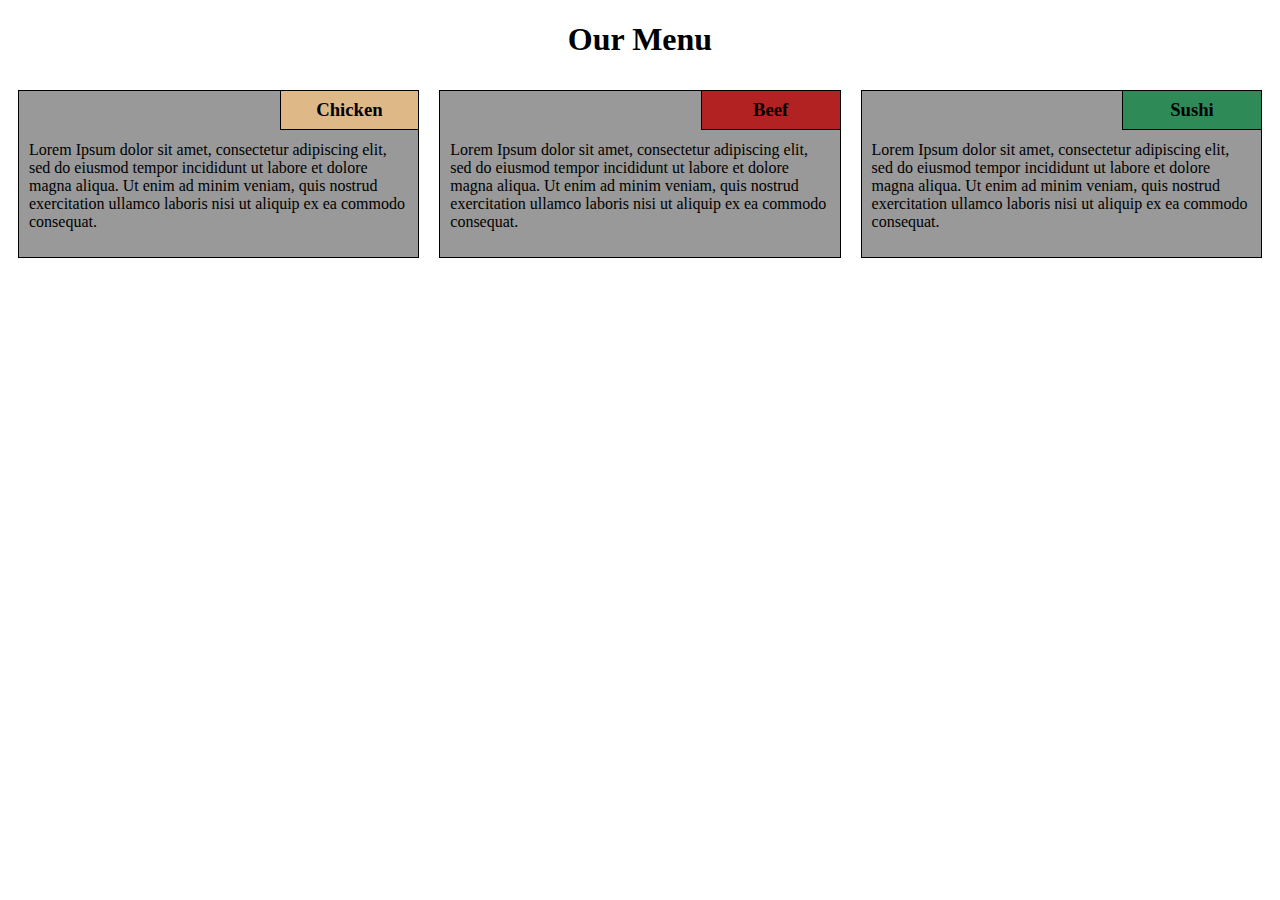
<file: mod2_solution/index.html>
<!DOCTYPE html>
<html lang="en">
<head>
    <meta charset="UTF-8">
    <meta name="viewport" content="width=device-width, initial-scale=1.0">
    <title>Assignment Solution for Module 2</title>
    <link rel="stylesheet" href="css/style.css">
</head>
<body>
    <h1>Our Menu</h1>
    <section class="col-lg-4 col-md-6 col-sm-12">
        <div class="content1">
            <div class="title t1">
                <h3 class="title">Chicken</h3>
            </div>
            <p class="intro">
                Lorem Ipsum dolor sit amet, consectetur adipiscing elit, 
                sed do eiusmod tempor incididunt ut labore et dolore magna 
                aliqua. Ut enim ad minim veniam, quis nostrud exercitation 
                ullamco laboris nisi ut aliquip ex ea commodo consequat.
            </p>  
        </div>
    </section>

    <section class="col-lg-4 col-md-6 col-sm-12">
        <div class="content1">
            <div class="title t2">
                <h3 class="title">Beef</h3>
            </div>
            <p class="intro">
                Lorem Ipsum dolor sit amet, consectetur adipiscing elit, 
                sed do eiusmod tempor incididunt ut labore et dolore magna 
                aliqua. Ut enim ad minim veniam, quis nostrud exercitation 
                ullamco laboris nisi ut aliquip ex ea commodo consequat.
            </p>  
        </div>
    </section>

    <section class="col-lg-4 col-md-12 col-sm-12">
        <div class="content1">
            <div class="title t3">
                <h3 class="title">Sushi</h3>
            </div>
            <p class="intro">
                Lorem Ipsum dolor sit amet, consectetur adipiscing elit, 
                sed do eiusmod tempor incididunt ut labore et dolore magna 
                aliqua. Ut enim ad minim veniam, quis nostrud exercitation 
                ullamco laboris nisi ut aliquip ex ea commodo consequat.
            </p>  
        </div>
    </section>
</body>
</html>
</file>
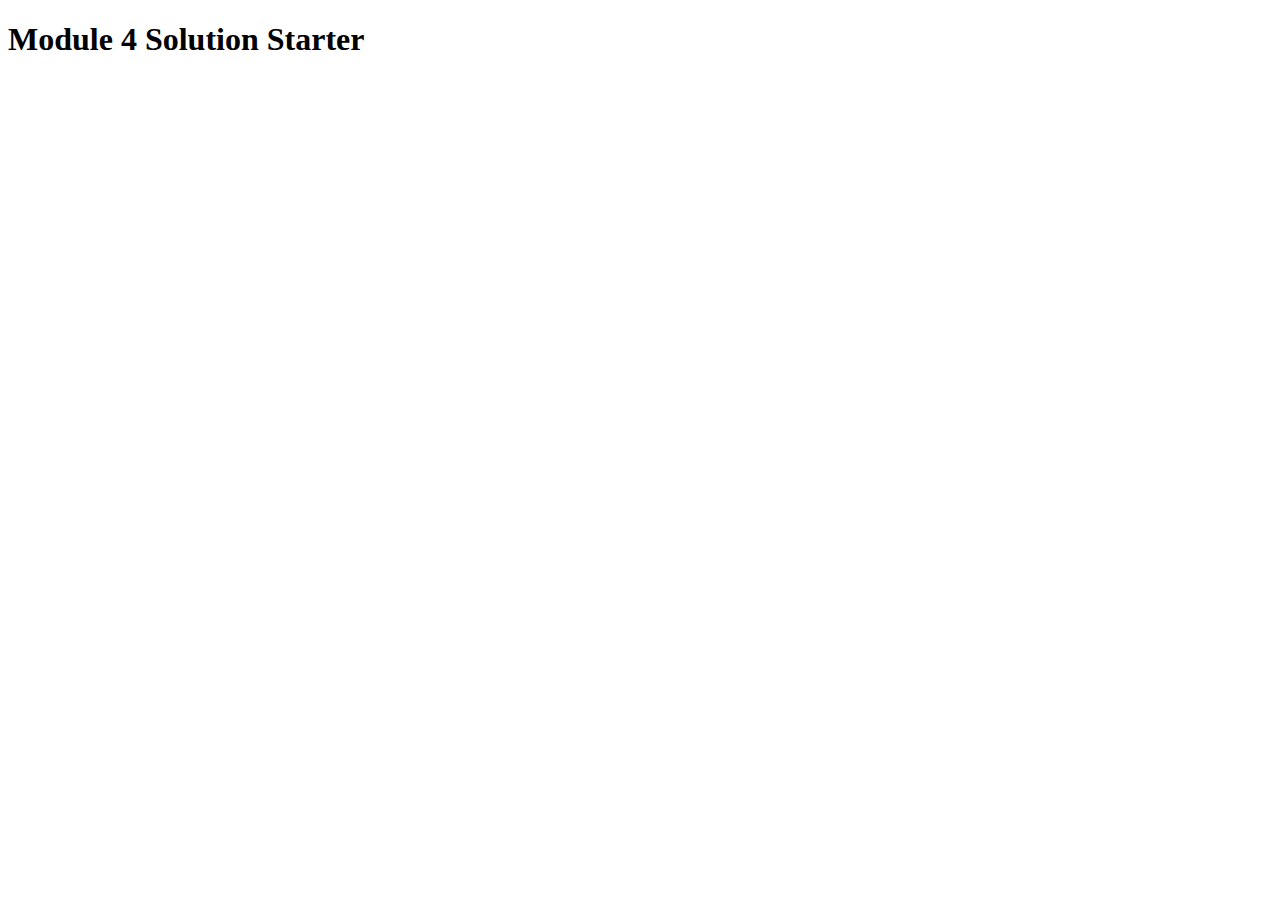
<file: mod4_solution/index.html>
<!DOCTYPE html>
<html>
<head>
  <meta charset="utf-8">
  <title>Module 4 Solution Starter</title>
  <script>
    var names = []; // DO NOT REMOVE
  </script>
  <script src="SpeakHello.js"></script>
  <script src="SpeakGoodBye.js"></script>
  <script src="script.js"></script>
</head>
<body>
  <h1>Module 4 Solution Starter</h1>
</body>
</html>
</file>
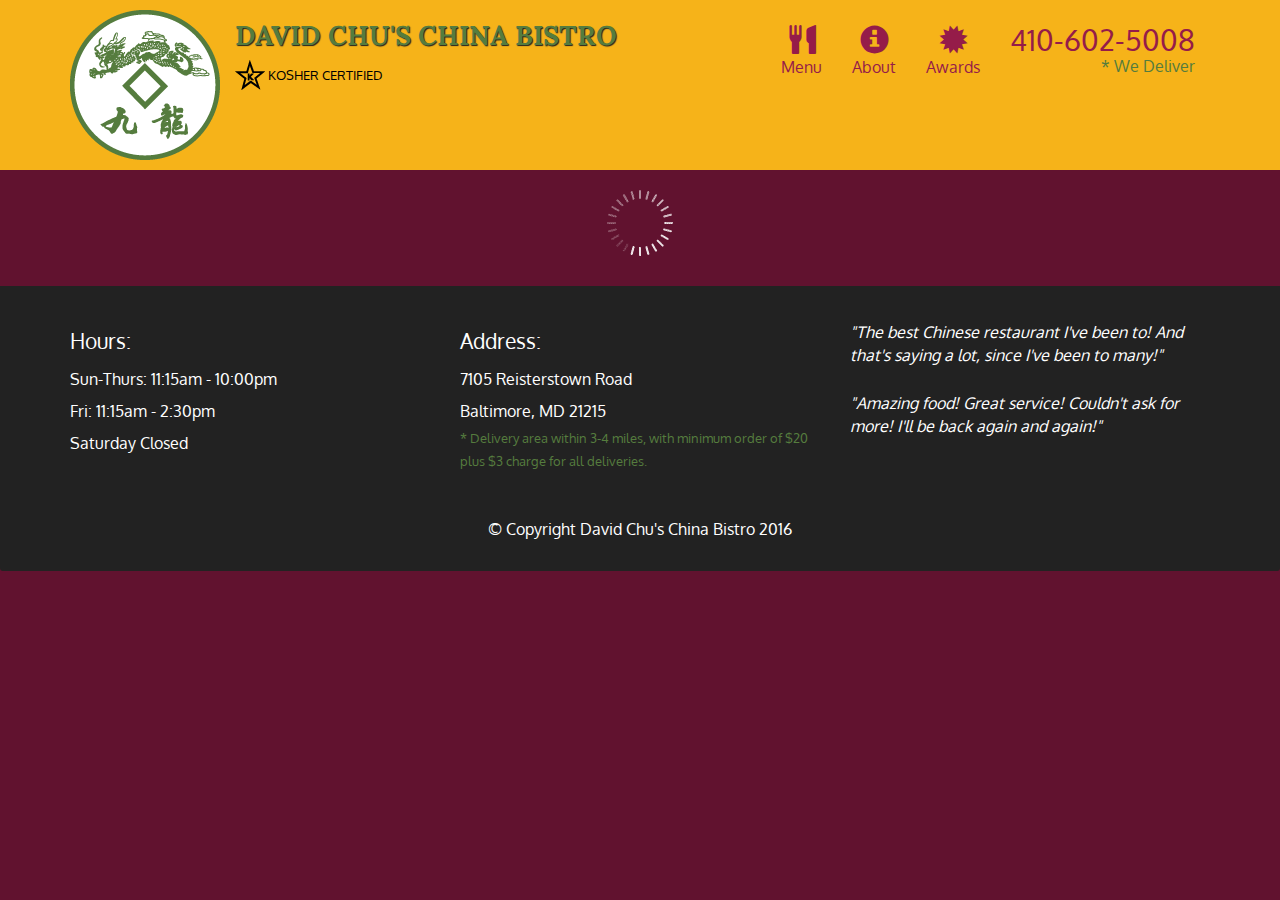
<file: mod5_solution/index.html>
<!doctype html>
<html lang="en">
  <head>
    <meta charset="utf-8">
    <meta http-equiv="X-UA-Compatible" content="IE=edge">
    <meta name="viewport" content="width=device-width, initial-scale=1">
    <title>David Chu's China Bistro</title>
    <link rel="stylesheet" href="css/bootstrap.min.css">
    <link rel="stylesheet" href="css/styles.css">
    <link href='https://fonts.googleapis.com/css?family=Oxygen:400,300,700' rel='stylesheet' type='text/css'>
    <link href='https://fonts.googleapis.com/css?family=Lora' rel='stylesheet' type='text/css'>
  </head>
<body>
  <header>
    <nav id="header-nav" class="navbar navbar-default">
      <div class="container">
        <div class="navbar-header">
          <a href="index.html" class="pull-left visible-md visible-lg">
            <div id="logo-img" alt="Logo image"></div>
          </a>

          <div class="navbar-brand">
            <a href="index.html"><h1>David Chu's China Bistro</h1></a>
            <p>
              <img src="images/star-k-logo.png" alt="Kosher certification">
              <span>Kosher Certified</span>
            </p>
          </div>

          <button id="navbarToggle" type="button" class="navbar-toggle collapsed" data-toggle="collapse" data-target="#collapsable-nav" aria-expanded="false">
            <span class="sr-only">Toggle navigation</span>
            <span class="icon-bar"></span>
            <span class="icon-bar"></span>
            <span class="icon-bar"></span>
          </button>
        </div>
        
        <div id="collapsable-nav" class="collapse navbar-collapse">
           <ul id="nav-list" class="nav navbar-nav navbar-right">
            <li id="navHomeButton" class="visible-xs active">
              <a href="index.html">
                <span class="glyphicon glyphicon-home"></span> Home</a>
            </li>
            <li id="navMenuButton">
              <a href="#" onclick="$dc.loadMenuCategories();">
                <span class="glyphicon glyphicon-cutlery"></span><br class="hidden-xs"> Menu</a>
            </li>
            <li>
              <a href="#">
                <span class="glyphicon glyphicon-info-sign"></span><br class="hidden-xs"> About</a>
            </li>
            <li>
              <a href="#">
                <span class="glyphicon glyphicon-certificate"></span><br class="hidden-xs"> Awards</a>
            </li>
            <li id="phone" class="hidden-xs">
              <a href="tel:410-602-5008">
                <span>410-602-5008</span></a><div>* We Deliver</div>
            </li>
          </ul><!-- #nav-list -->
        </div><!-- .collapse .navbar-collapse -->
      </div><!-- .container -->
    </nav><!-- #header-nav -->
  </header>

  <div id="call-btn" class="visible-xs">
    <a class="btn" href="tel:410-602-5008">
    <span class="glyphicon glyphicon-earphone"></span>
    410-602-5008
    </a>
  </div>
  <div id="xs-deliver" class="text-center visible-xs">* We Deliver</div>

  <div id="main-content" class="container"></div>

  <footer class="panel-footer">
    <div class="container">
      <div class="row">
        <section id="hours" class="col-sm-4">
          <span>Hours:</span><br>
          Sun-Thurs: 11:15am - 10:00pm<br>
          Fri: 11:15am - 2:30pm<br>
          Saturday Closed
          <hr class="visible-xs">
        </section>
        <section id="address" class="col-sm-4">
          <span>Address:</span><br>
          7105 Reisterstown Road<br>
          Baltimore, MD 21215
          <p>* Delivery area within 3-4 miles, with minimum order of $20 plus $3 charge for all deliveries.</p>
          <hr class="visible-xs">
        </section>
        <section id="testimonials" class="col-sm-4">
          <p>"The best Chinese restaurant I've been to! And that's saying a lot, since I've been to many!"</p>
          <p>"Amazing food! Great service! Couldn't ask for more! I'll be back again and again!"</p>
        </section>
      </div>
      <div class="text-center">&copy; Copyright David Chu's China Bistro 2016</div>
    </div>
  </footer>

  <!-- jQuery (Bootstrap JS plugins depend on it) -->
  <script src="js/jquery-2.1.4.min.js"></script>
  <script src="js/bootstrap.min.js"></script>
  <script src="js/ajax-utils.js"></script>
  <script src="js/script.js"></script>
</body>
</html>
</file>
<file: mod2_solution/css/style.css>
* {
    box-sizing: border-box;
}

h1 {
    text-align: center;
}

.content1 {
    position: relative;
    margin: 10px;
    padding: 10px;
    border: 1px solid black;
    background-color: #999999;
}

div.title {
    position: absolute;
    top: -1px;
    right: -1px;
    width: 35%;
    border: 1px solid black; 
    text-align: center;
}

h3.title {
    margin: 8px auto;
}

.t1 {
    background-color: burlywood;
}

.t2 {
    background-color: firebrick;
}

.t3 {
    background-color: seagreen;
}

.intro {
    margin-top: 40px;
}

@media (min-width: 992px) {
    .col-lg-1, .col-lg-2, .col-lg-3, .col-lg-4, .col-lg-5, .col-lg-6, 
    .col-lg-7, .col-lg-8, .col-lg-9, .col-lg-10, .col-lg-11, .col-lg-12 {
      float: left;
    }
    .col-lg-1 {
      width: 8.33%;
    }
    .col-lg-2 {
      width: 16.66%;
    }
    .col-lg-3 {
      width: 25%;
    }
    .col-lg-4 {
      width: 33.33%;
    }
    .col-lg-5 {
      width: 41.66%;
    }
    .col-lg-6 {
      width: 50%;
    }
    .col-lg-7 {
      width: 58.33%;
    }
    .col-lg-8 {
      width: 66.66%;
    }
    .col-lg-9 {
      width: 74.99%;
    }
    .col-lg-10 {
      width: 83.33%;
    }
    .col-lg-11 {
      width: 91.66%;
    }
    .col-lg-12 {
      width: 100%;
    }
  }
  
  /********** Medium devices only **********/
  @media (min-width: 768px) and (max-width: 991px) {
    .col-md-1, .col-md-2, .col-md-3, .col-md-4, .col-md-5, .col-md-6, .col-md-7, .col-md-8, .col-md-9, .col-md-10, .col-md-11, .col-md-12 {
      float: left;
    }
    .col-md-1 {
      width: 8.33%;
    }
    .col-md-2 {
      width: 16.66%;
    }
    .col-md-3 {
      width: 25%;
    }
    .col-md-4 {
      width: 33.33%;
    }
    .col-md-5 {
      width: 41.66%;
    }
    .col-md-6 {
      width: 50%;
    }
    .col-md-7 {
      width: 58.33%;
    }
    .col-md-8 {
      width: 66.66%;
    }
    .col-md-9 {
      width: 74.99%;
    }
    .col-md-10 {
      width: 83.33%;
    }
    .col-md-11 {
      width: 91.66%;
    }
    .col-md-12 {
      width: 100%;
    }
  }

  @media (max-width: 767px) {
    .col-sm-1, .col-sm-2, .col-sm-3, .col-sm-4, .col-sm-5, .col-sm-6, .col-sm-7, .col-sm-8, .col-sm-9, .col-sm-10, .col-sm-11, .col-sm-12 {
      float: left;
    }
    .col-sm-1 {
      width: 8.33%;
    }
    .col-sm-2 {
      width: 16.66%;
    }
    .col-sm-3 {
      width: 25%;
    }
    .col-sm-4 {
      width: 33.33%;
    }
    .col-sm-5 {
      width: 41.66%;
    }
    .col-sm-6 {
      width: 50%;
    }
    .col-sm-7 {
      width: 58.33%;
    }
    .col-sm-8 {
      width: 66.66%;
    }
    .col-sm-9 {
      width: 74.99%;
    }
    .col-sm-10 {
      width: 83.33%;
    }
    .col-sm-11 {
      width: 91.66%;
    }
    .col-sm-12 {
      width: 100%;
    }
  }
</file>
<file: mod5_solution/css/styles.css>
body {
  font-size: 16px;
  color: #fff;
  background-color: #61122f;
  font-family: 'Oxygen', sans-serif;
}

/** HEADER **/
#header-nav {
  background-color: #f6b319;
  border-radius: 0;
  border: 0;
}

#logo-img {
  background: url('../images/restaurant-logo_large.png') no-repeat;
  width: 150px;
  height: 150px;
  margin: 10px 15px 10px 0;
}

.navbar-brand {
  padding-top: 25px;
}
.navbar-brand h1 { /* Restaurant name */
  font-family: 'Lora', serif;
  color: #557c3e;
  font-size: 1.5em;
  text-transform: uppercase;
  font-weight: bold;
  text-shadow: 1px 1px 1px #222;
  margin-top: 0;
  margin-bottom: 0;
  line-height: .75;
}
.navbar-brand a:hover, .navbar-brand a:focus {
  text-decoration: none;
}
.navbar-brand p { /* Kosher cert */
  color: #000;
  text-transform: uppercase;
  font-size: .7em;
  margin-top: 15px;
}
.navbar-brand p span { /* Star-K */
  vertical-align: middle;
}

#nav-list {
  margin-top: 10px;
}
#nav-list a {
  color: #951C49;
  text-align: center;
}
#nav-list a:hover {
  background: #E7E7E7;
}
#nav-list a span {
  font-size: 1.8em;
}

#phone {
  margin-top: 5px;
}
#phone a { /* Phone number */
  text-align: right;
  padding-bottom: 0;
}
#phone div { /* We Deliver */
  color: #557c3e;
  text-align: right;
  padding-right: 15px;
}

.navbar-header button.navbar-toggle, .navbar-header .icon-bar {
  border: 1px solid #61122f;
}
.navbar-header button.navbar-toggle {
  clear: both;
  margin-top: -30px;
}
/* END HEADER */

/* FOOTER */
.panel-footer {
  margin-top: 30px;
  padding-top: 35px;
  padding-bottom: 30px;
  background-color: #222;
  border-top: 0;
}
.panel-footer div.row {
  margin-bottom: 35px;
}
#hours, #address {
  line-height: 2;
}
#hours > span, #address > span {
  font-size: 1.3em;
}
#address p {
  color: #557c3e;
  font-size: .8em;
  line-height: 1.8;
}
#testimonials {
  font-style: italic;
}
#testimonials p:nth-child(2) {
  margin-top: 25px;
}
/* END FOOTER */



/* HOME PAGE */
.container .jumbotron {
  box-shadow: 0 0 50px #3F0C1F;
  border: 2px solid #3F0C1F;
}

#menu-tile, #specials-tile, #map-tile {
  height: 250px;
  width: 100%;
  margin-bottom: 15px;
  position: relative;
  border: 2px solid #3F0C1F;
  overflow: hidden;
}
#menu-tile:hover, #specials-tile:hover, #map-tile:hover {
  box-shadow: 0 1px 5px 1px #cccccc;
}
#menu-tile {
  background: url('../images/menu-tile.jpg') no-repeat;
  background-position: center;
}
#specials-tile {
  background: url('../images/specials-tile.jpg') no-repeat;
  background-position: center;
}
#menu-tile span, #specials-tile span, #map-tile span {
  position: absolute;
  bottom: 0;
  right: 0;
  width: 100%;
  text-align: center;
  font-size: 1.6em;
  text-transform: uppercase;
  background-color: #000;
  color: #fff;
  opacity: .8;
}
/* END HOME PAGE */

/* MENU CATEGORIES PAGE */
.category-tile { 
  position: relative;
  border: 2px solid #3F0C1F;
  overflow: hidden;
  width: 200px;
  height: 200px;
  margin: 0 auto 15px;
}
.category-tile span {
  position: absolute;
  bottom: 0;
  right: 0;
  width: 100%;
  text-align: center;
  font-size: 1.2em;
  text-transform: uppercase;
  background-color: #000;
  color: #fff;
  opacity: .8;
}
.category-tile:hover {
  box-shadow: 0 1px 5px 1px #cccccc;
}

#menu-categories-title + div {
  margin-bottom: 50px;
}
/* END MENU CATEGORIES PAGE */

/* SINGLE CATEGORY PAGE */
.menu-item-tile {
  margin-bottom: 25px;
}
.menu-item-tile hr {
  width: 80%;
}
.menu-item-tile .menu-item-price {
  font-size: 1.1em;
  text-align: right;
  margin-top: -15px;
  margin-right: -15px;
}
.menu-item-tile .menu-item-price span {
  font-size: .6em;
}
.menu-item-photo {
  position: relative;
  border: 2px solid #3F0C1F; 
  overflow: hidden;
  padding: 0;
  margin-right: -15px;
  margin-left: auto;
  margin-bottom: 20px;
  max-width: 250px;
}
.menu-item-photo div {
  position: absolute;
  bottom: 0;
  right: 0;
  width: 80px;
  background-color: #557c3e;
  text-align: center;
}
.menu-item-description {
  padding-right: 30px;
}
h3.menu-item-title {
  margin: 0 0 10px;
}
.menu-item-details {
  font-size: .9em;
  font-style: italic;
}
/* END SINGLE CATEGORY PAGE */


/********** Large devices only **********/
@media (min-width: 1200px) {
  .container .jumbotron {
    background: url('../images/jumbotron_1200.jpg') no-repeat;
    height: 675px;
  }
}

/********** Medium devices only **********/
@media (min-width: 992px) and (max-width: 1199px) {
  /* Header */
  #logo-img {
    background: url('../images/restaurant-logo_medium.png') no-repeat;
    width: 100px;
    height: 100px;
    margin: 5px 5px 5px 0;
  }
  /* End Header */

  /* Home Page */
  .container .jumbotron {
    background: url('../images/jumbotron_992.jpg') no-repeat;
    height: 558px;
  }
  /* End Home Page */
}

/********** Small devices only **********/
@media (min-width: 768px) and (max-width: 991px) {
  /* Home Page */
  .container .jumbotron {
    background: url('../images/jumbotron_768.jpg') no-repeat;
    height: 432px;
  }
  /* End Home Page */
}

/********** Extra small devices only **********/
@media (max-width: 767px) {
  /* Header */
  .navbar-brand {
    padding-top: 10px;
    height: 80px;
  }
  .navbar-brand h1 { /* Restaurant name */
    padding-top: 10px;
    font-size: 5vw; /* 1vw = 1% of viewport width */
  }
  .navbar-brand p { /* Kosher cert */
    font-size: .6em;
    margin-top: 12px;
  }
  .navbar-brand p img { /* Star-K */
    height: 20px;
  }

  #collapsable-nav a { /* Collapsed nav menu text */
    font-size: 1.2em;
  }
  #collapsable-nav a span { /* Collapsed nav menu glyph */
    font-size: 1em;
    margin-right: 5px;
  }

  #call-btn > a {
    font-size: 1.5em;
    display: block;
    margin: 0 20px;
    padding: 10px;
    border: 2px solid #fff;
    background-color: #f6b319;
    color: #951c49;
  }
  #xs-deliver {
    margin-top: 5px;
    font-size: .7em;
    letter-spacing: .1em;
    text-transform: uppercase;
  }
  /* End Header */

  /* Footer */
  .panel-footer section {
    margin-bottom: 30px;
    text-align: center;
  }
  .panel-footer section:nth-child(3) {
    margin-bottom: 0; /* margin already exists on the whole row */
  }
  .panel-footer section hr {
    width: 50%;
  }
  /* End Footer */

  /* Home Page */
  .container .jumbotron {
    margin-top: 30px;
    padding: 0;
  }
  #menu-tile, #specials-tile {
    width: 360px;
    margin: 0 auto 15px;
  }

  .menu-item-photo {
    margin-right: auto;
  }
  .menu-item-tile .menu-item-price {
    text-align: center;
  }
  .menu-item-description {
    text-align: center;;
  }
}


/********** Super extra small devices Only :-) (e.g., iPhone 4) **********/
@media (max-width: 479px) {
  /* Header */
  .navbar-brand h1 { /* Restaurant name */
    padding-top: 5px;
    font-size: 6vw;
  }
  /* End Header */
  
  /* Home page */
  #menu-tile, #specials-tile {
    width: 280px;
    margin: 0 auto 15px;
  }

  .col-xxs-12 {
    position: relative;
    min-height: 1px;
    padding-right: 15px;
    padding-left: 15px;
    float: left;
    width: 100%;
  }
}
</file>
